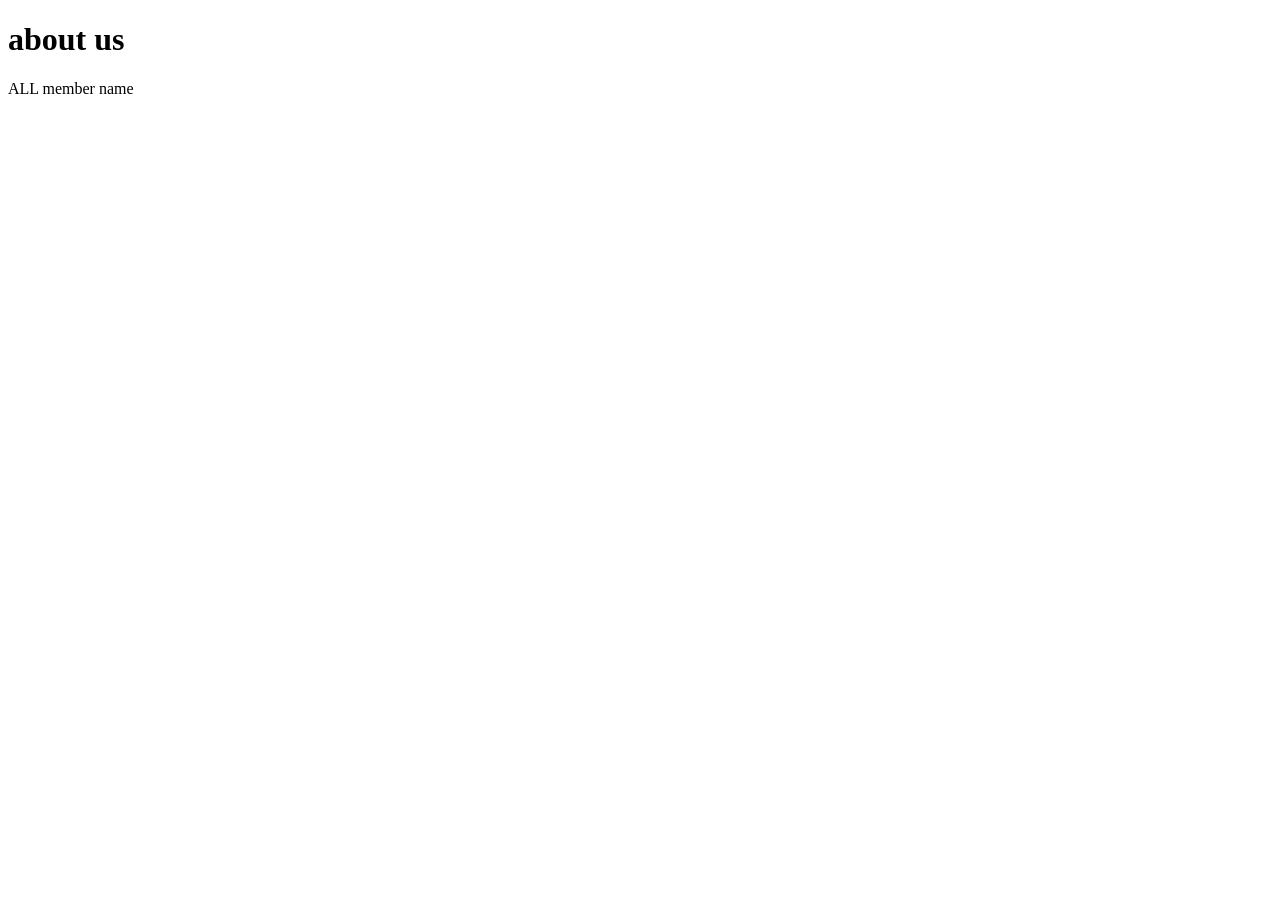
<file: about.html>
<!DOCTYPE html>
<html lang="en">
<head>
    <meta charset="UTF-8">
    <meta name="viewport" content="width=device-width, initial-scale=1.0">
    <title>Team about</title>
</head>
<body>
    <!-- team member about  -->
     <div>
        <h1>about us</h1>
        <p>ALL member name</p>
     </div>

</body>
</html>
</file>
